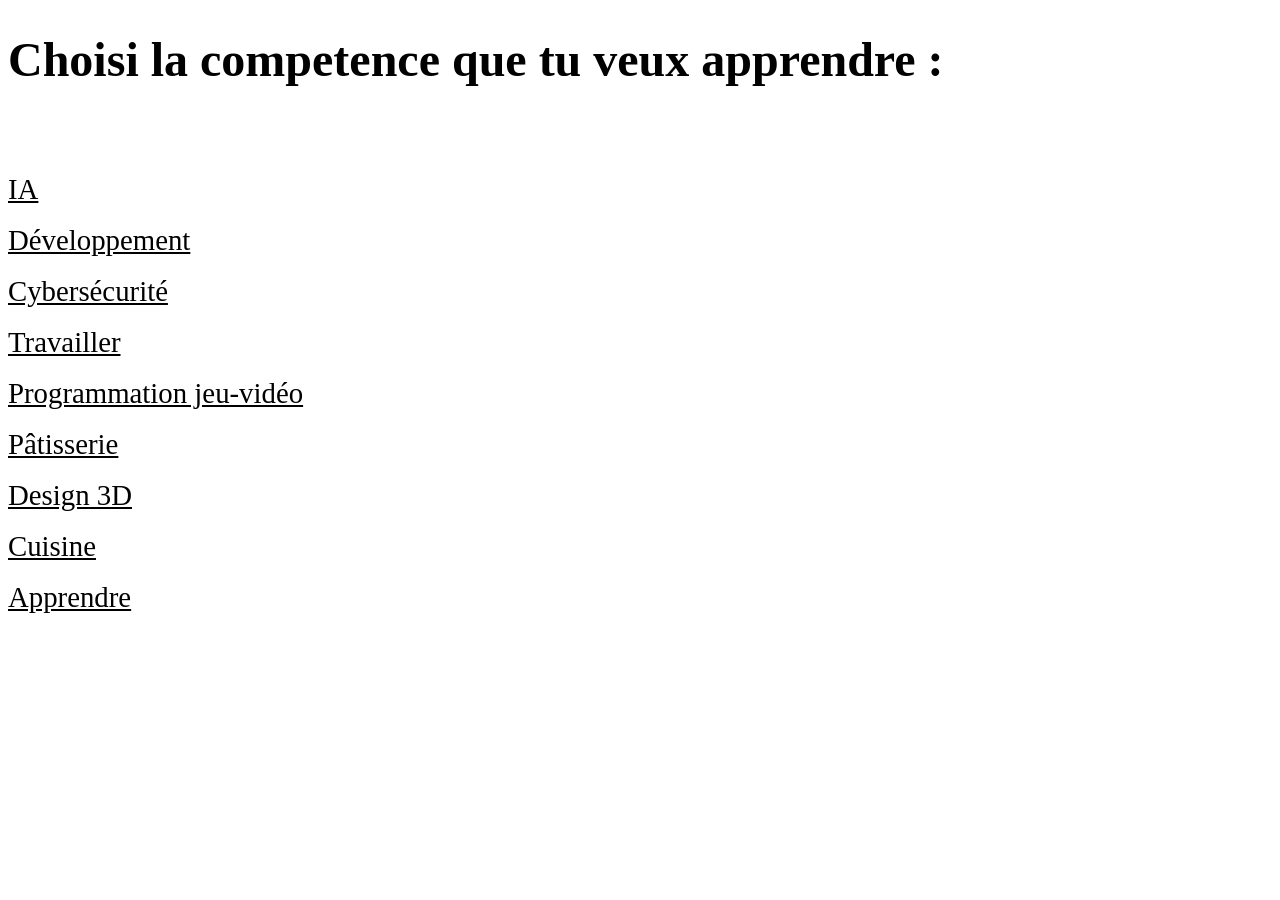
<file: index.html>
<!DOCTYPE html>
<html lang="fr">

<head>
    <meta charset="utf-8">
    <title>Page d'acceuil</title>
    <link rel="stylesheet" href="style.css">
</head>

<body>
    <h1>Choisi la competence que tu veux apprendre :</h1>
    <br><br><br>
    <a href="ia/ia.html">IA</a><br><br>
    <a href="dev/dev.html">Développement</a><br><br>
    <a href="cyber/cyber.html">Cybersécurité</a><br><br>
    <a href="travailler/travailler.html">Travailler</a><br><br>
    <a href="programation-jv/programation-jv.html">Programmation jeu-vidéo</a><br><br>
    <a href="patisserie/patisserie.html">Pâtisserie</a><br><br>
    <a href="design-3d/design-3d.html">Design 3D</a><br><br>
    <a href="cuisine/cuisine.html">Cuisine</a><br><br>
    <a href="apprendre/apprendre.html">Apprendre</a><br><br>
</body>

</html>
</file>
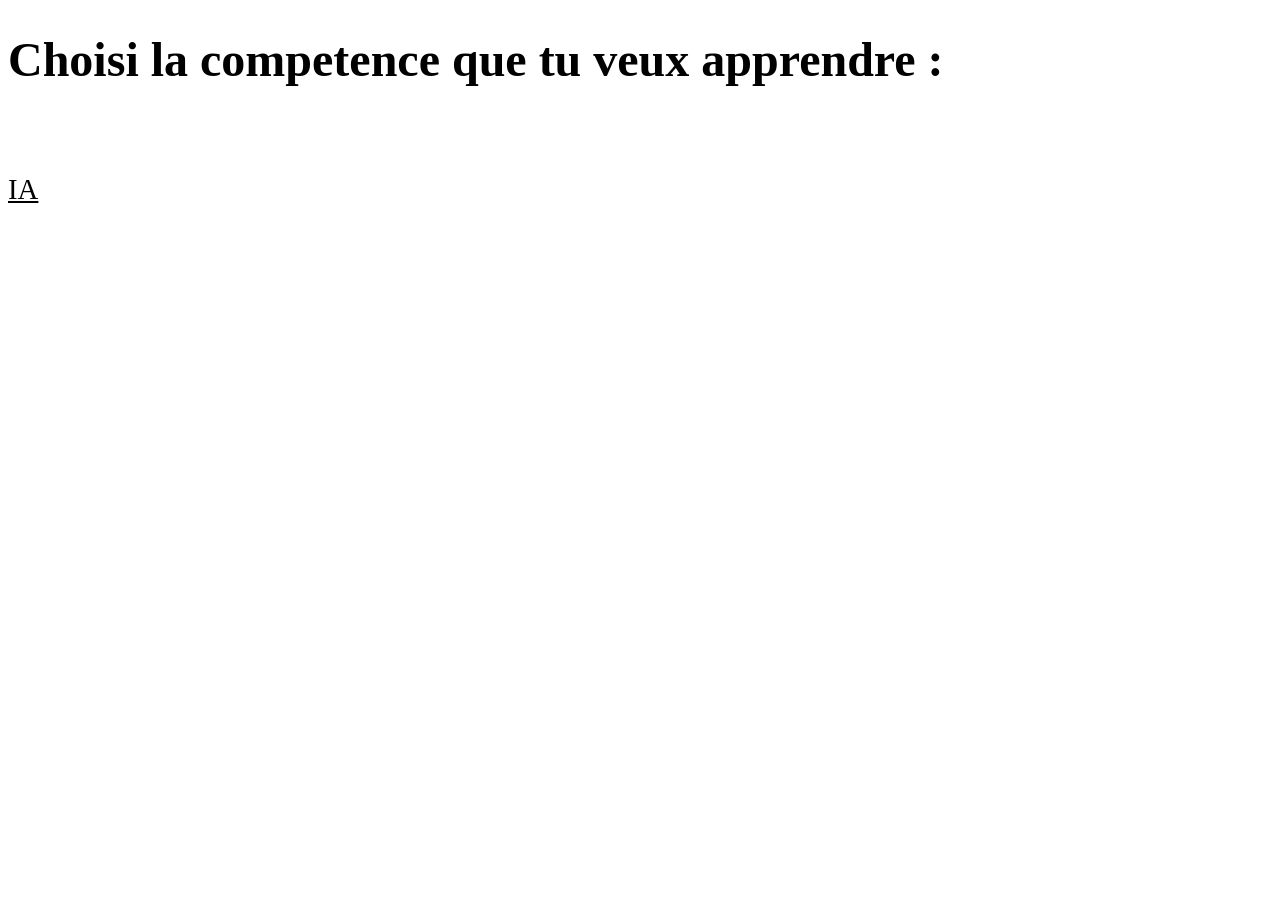
<file: index-projet.html>
<!DOCTYPE html>
<html lang="fr">

<head>
    <meta charset="utf-8">
    <title>Page d'acceuil</title>
    <link rel="stylesheet" href="style.css">
</head>

<body>
    <h1>Choisi la competence que tu veux apprendre :</h1>
    <br><br><br>
    <a href="competence/ia.html">IA</a>
</body>

</html>
</file>
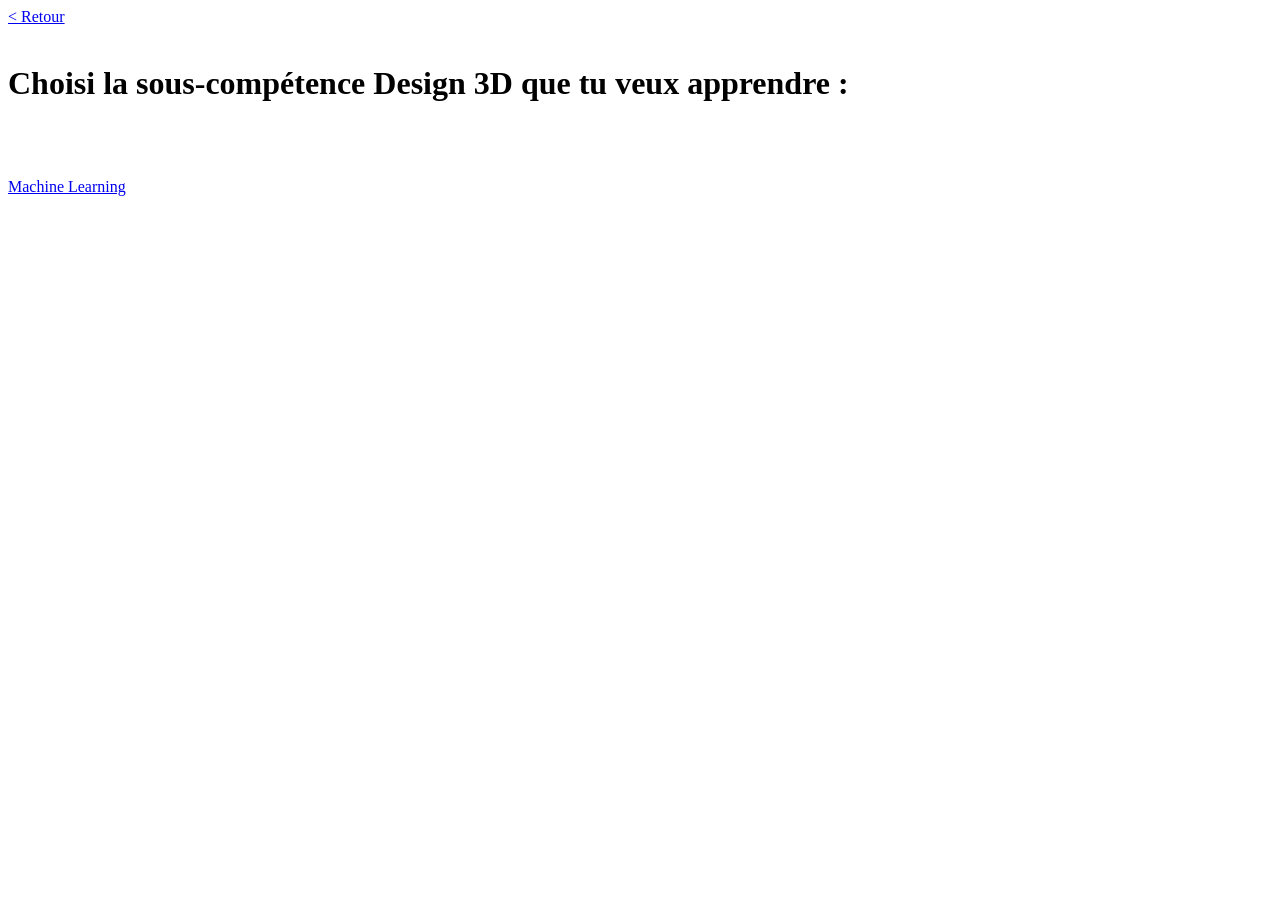
<file: design-3d/design-3d.html>
<!DOCTYPE html>
<html lang="fr">
    <head>
        <meta charset="utf-8">
        <title>IA</title>
    </head>
    <body>
      <a href="../index.html">< Retour</a><br><br> 
      <h1>Choisi la sous-compétence Design 3D que tu veux apprendre :</h1><br><br><br>
      <a href="../sous-competence/machine-learning.html">Machine Learning</a> 
       
    </body>
</html>
</file>
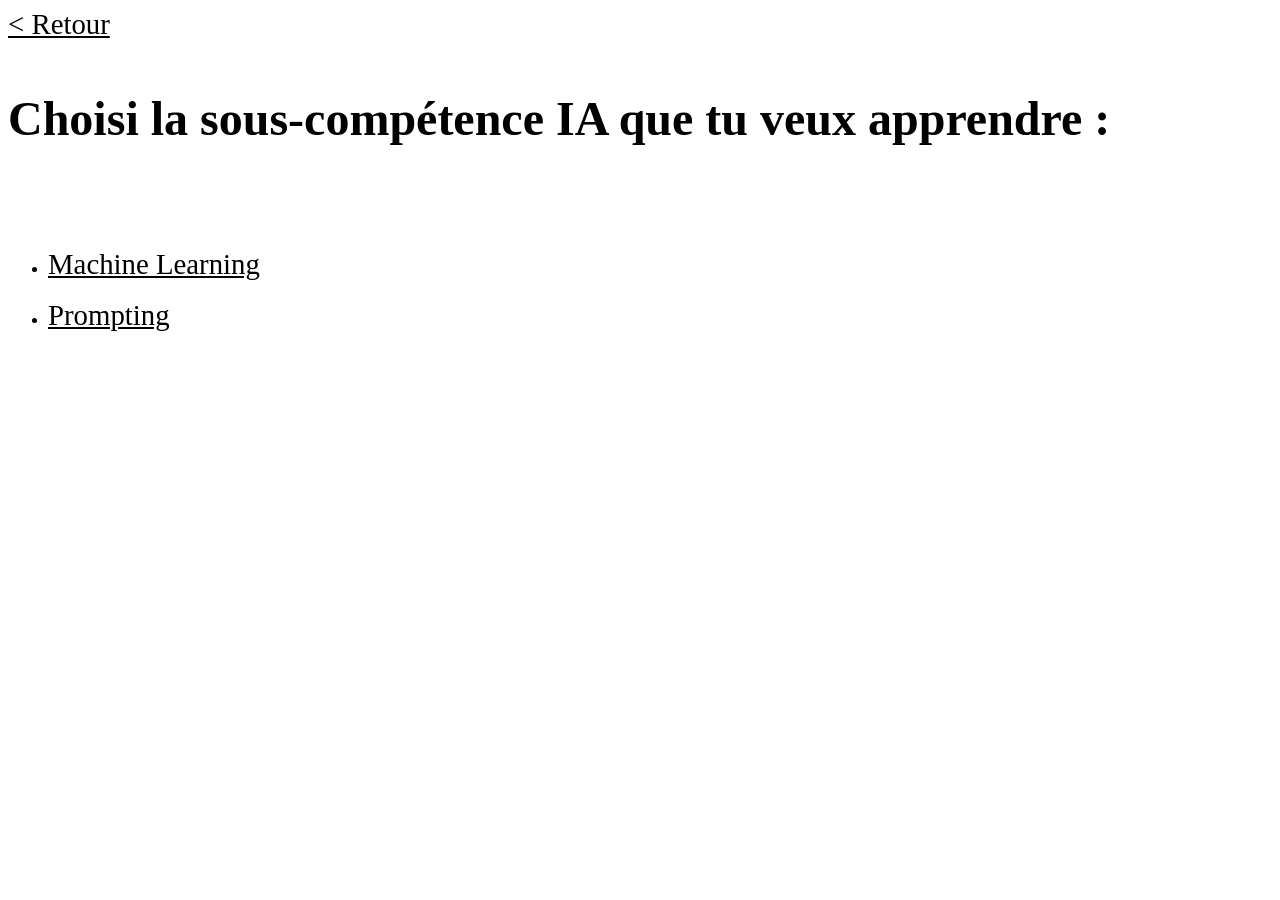
<file: ia/ia.html>
<!DOCTYPE html>
<html lang="fr">
    <head>
        <meta charset="utf-8">
        <title>IA</title>
        <link rel="stylesheet" href="../style.css">
    </head>
    <body>
      <a href="../index.html">< Retour</a><br><br> 
      <h1>Choisi la sous-compétence IA que tu veux apprendre :</h1><br><br><br>
      
      <ul>
      <li><a href="sc-ia/machine-learning/machine-learning.html">Machine Learning</a><br><br></li>
      
      <li><a href="sc-ia/prompting/prompting.html">Prompting</a><br><br></li>
      
      </ul>
    </body>
</html>
</file>
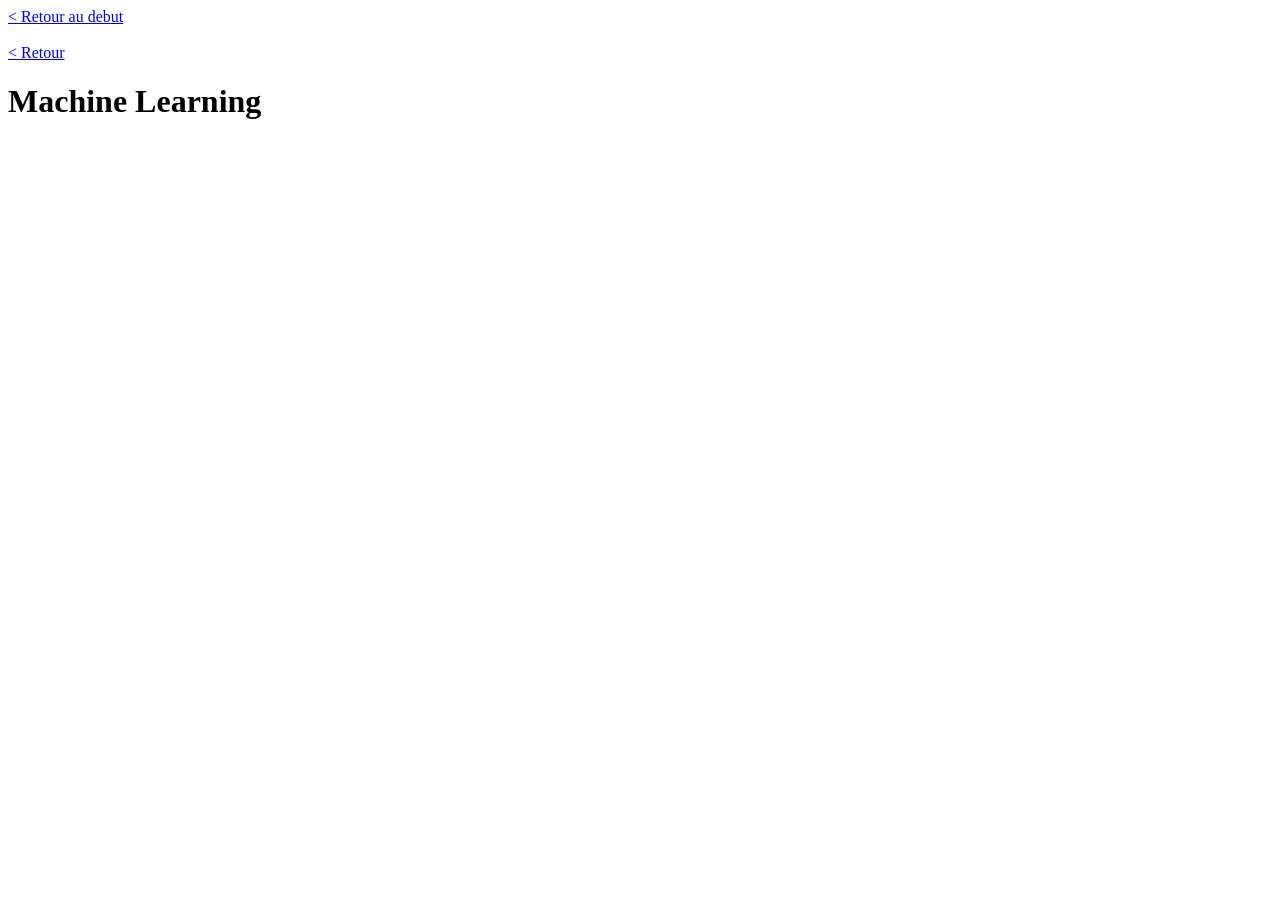
<file: ia/sc-ia/machine-learning/machine-learning.html>
<!DOCTYPE html>
<html lang="fr">
    <head>
        <meta charset="utf-8">
        <title>Machine Learning</title>
    </head>
    <body>
        <a href="../../../index.html">< Retour au debut</a><br><br>
        <a href="../../ia.html">< Retour</a><br>
        <h1>Machine Learning</h1><br><br><br>
    </body>
</html>
</file>
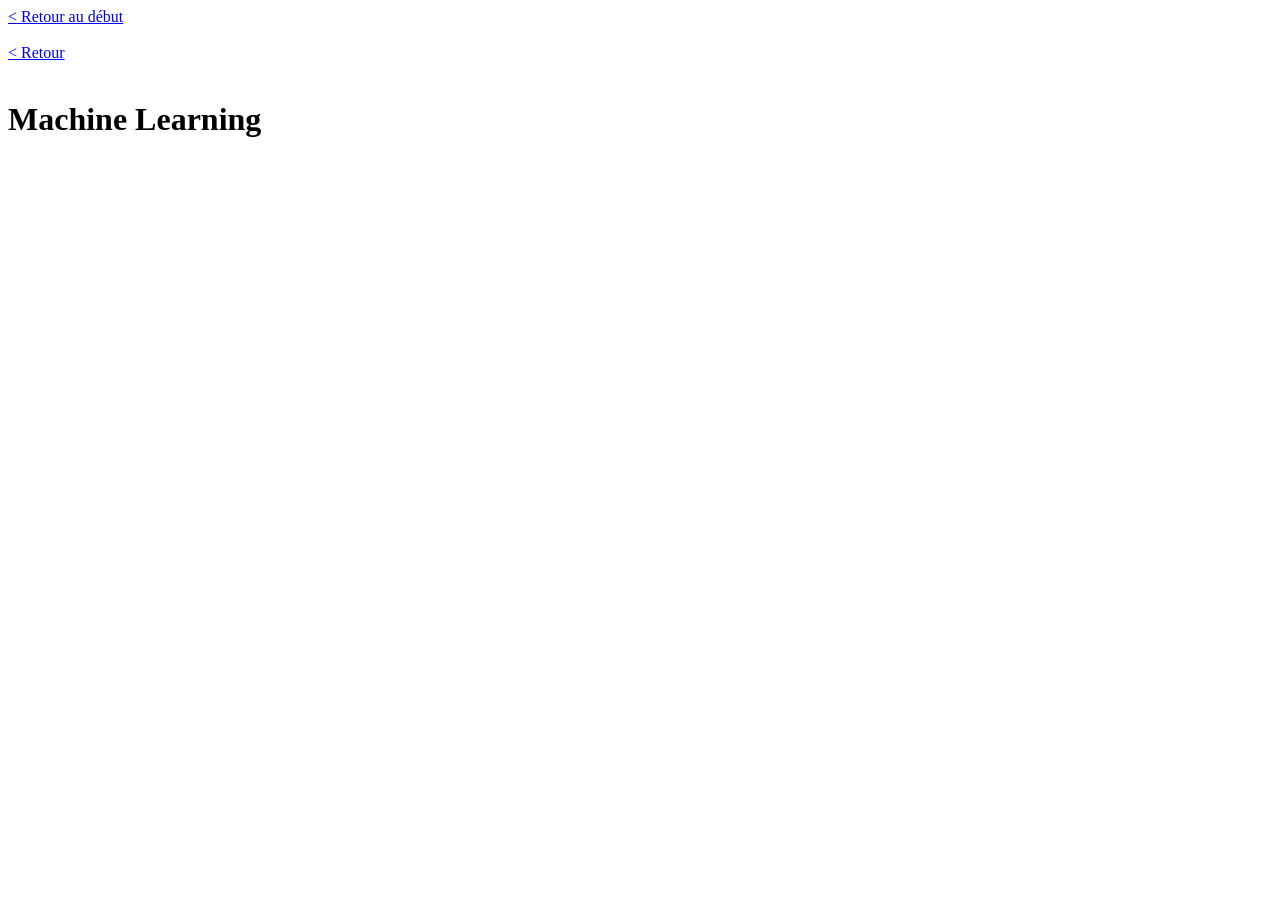
<file: ia/sc-ia/prompting/prompting.html>
<!DOCTYPE html>
<html lang="fr">
    <head>
        <meta charset="utf-8">
        <title>Machine Learning</title>
    </head>
    <body>
        <a href="../../../index.html">< Retour au début</a><br><br>
        <a href="../../ia.html">< Retour</a><br><br>
        <h1>Machine Learning</h1><br><br><br>
    </body>
</html>
</file>
<file: style.css>
a{font-size: 1.8em;
  color: black;
}
h1{font-size: 3em}
</file>
